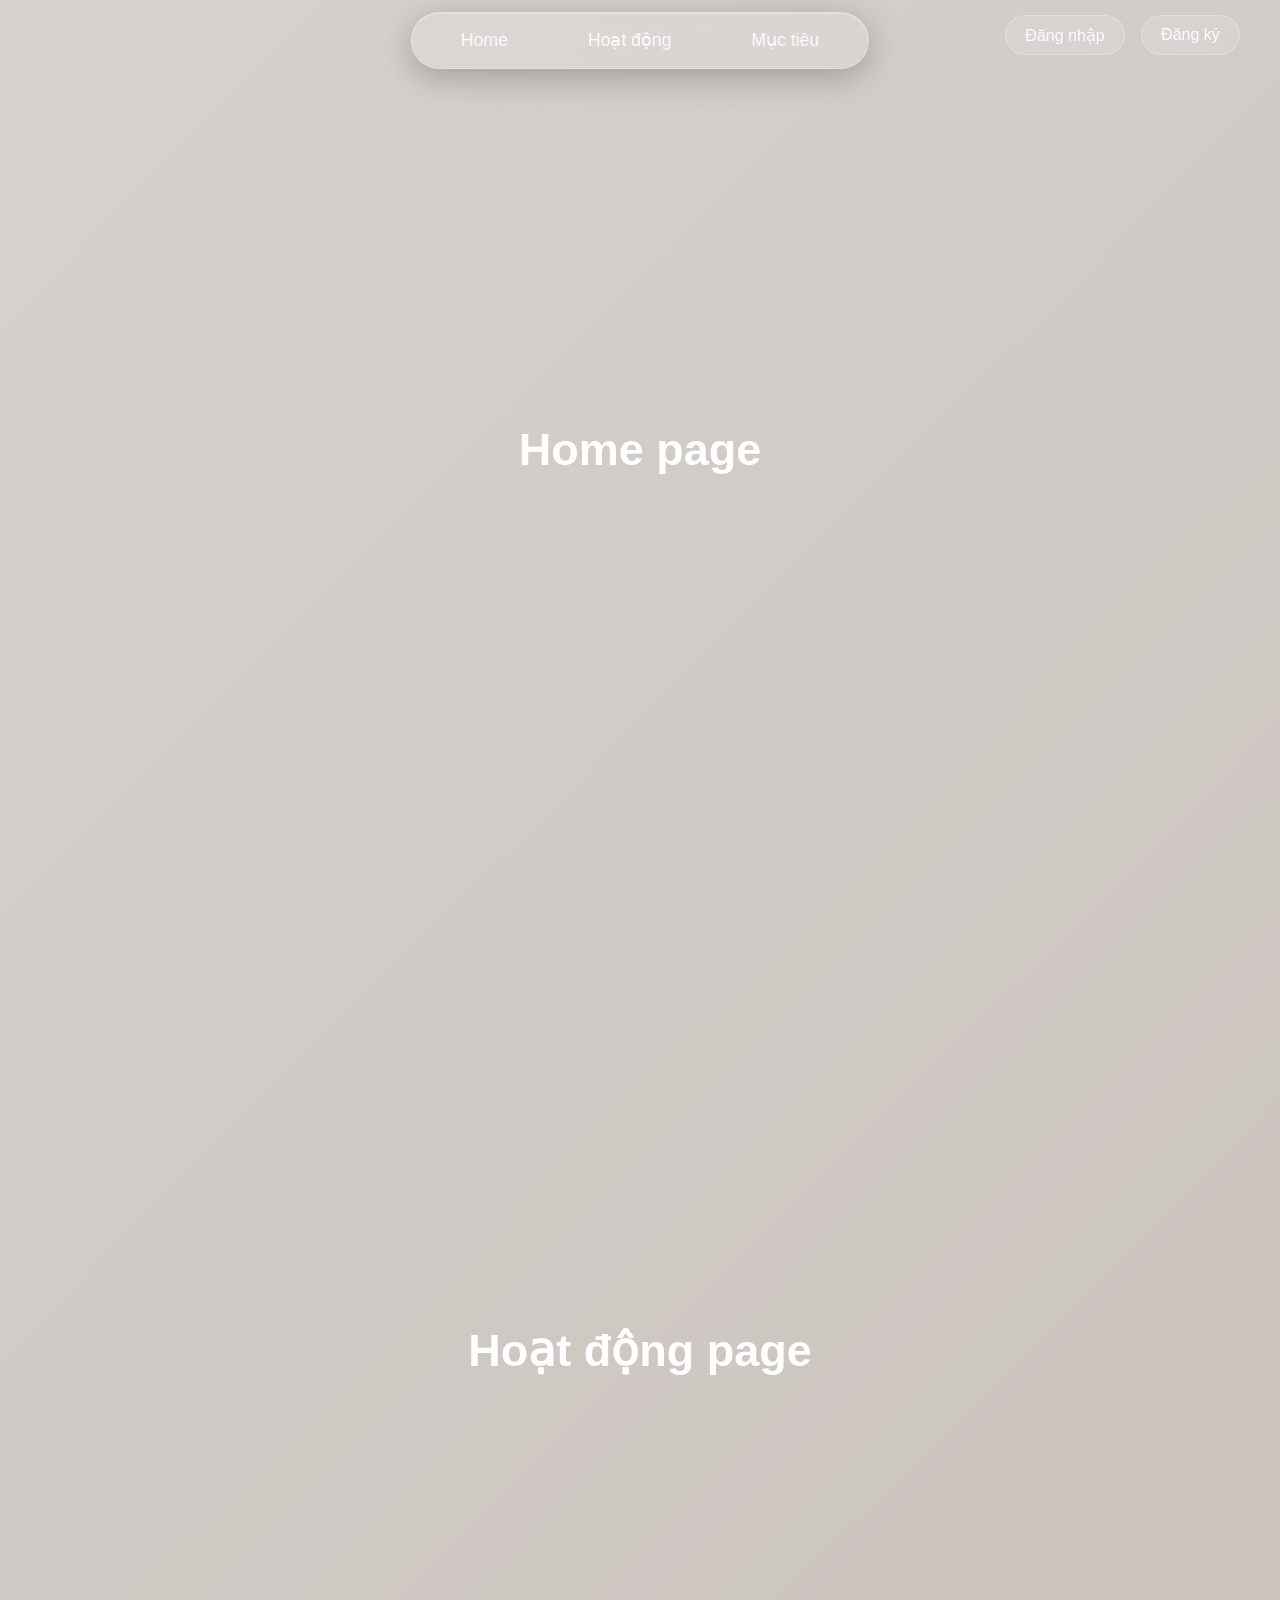
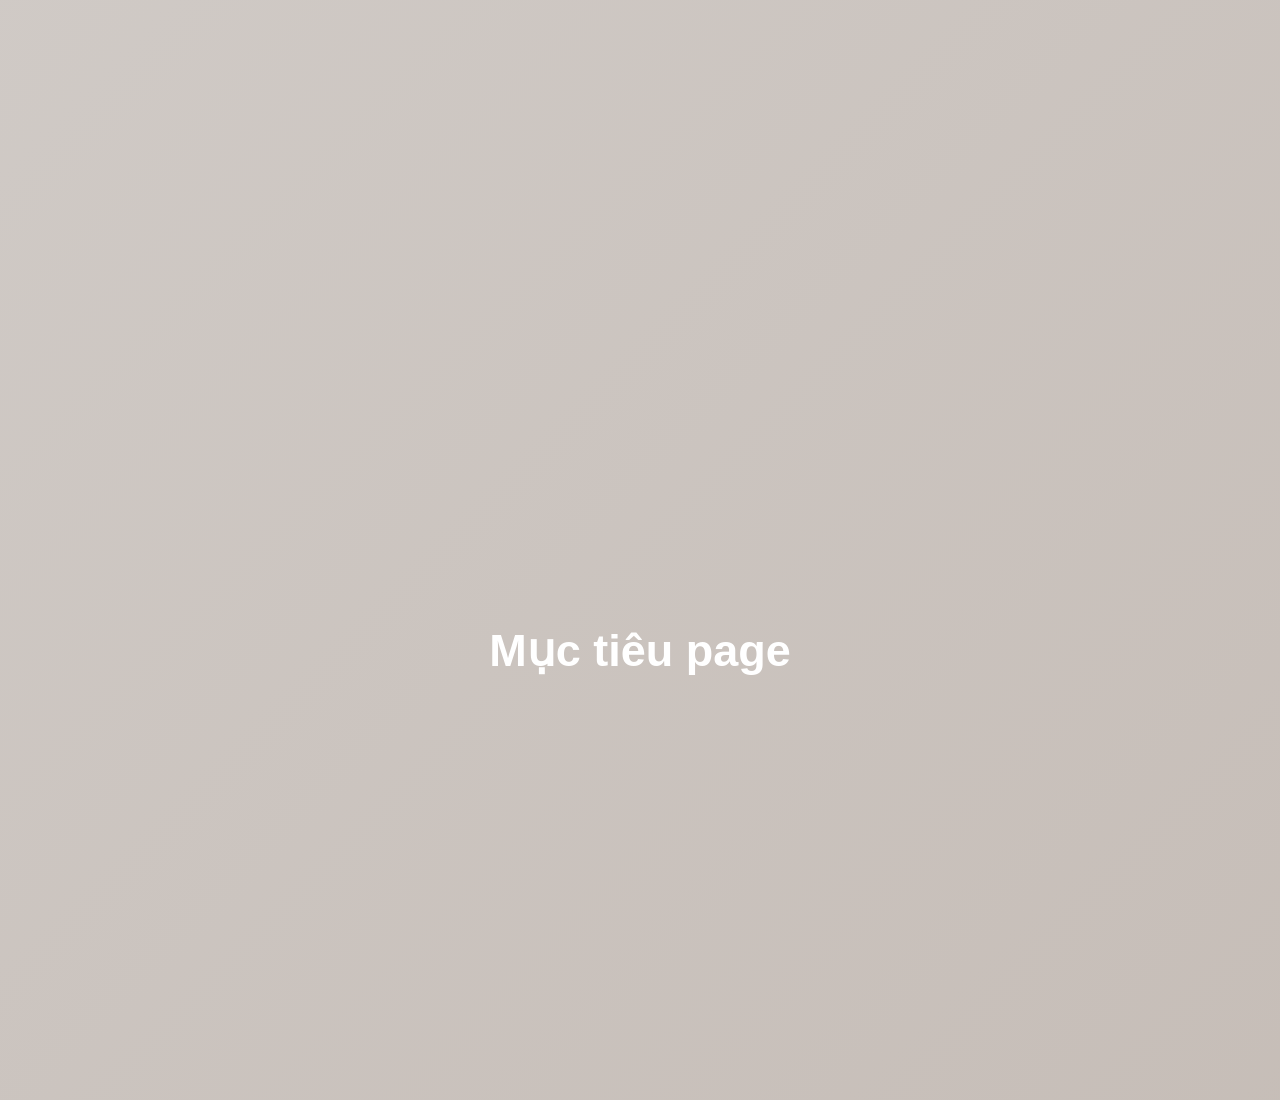
<file: index.html>
﻿<DOCTYPE html>
<html lang ="vi">
	<head>
		<title>THÔNG TIN</title>
		<mate charset= "utf-8">
		<link rel="stylesheet" href ="./css/style0.css">
	</head>
	<body>
		<header class="header">
			<nav class="navbar">
				<a href="#Home" class="navlink">Home</a>
				<a href="#Hoạt động" class="navlink">Hoạt động</a>
				<a href="#Mục tiêu"class="navlink">Mục tiêu </a>
			</nav>
			<div class="auth-buttons">
        		<a href="page2.html" class="btn">Đăng nhập</a>
        		<a href="page3.html" class="btn">Đăng ký</a>
    </div>
		</header>
		<section id="Home">Home page</section>
		<section id="Hoạt động">Hoạt động page</section>
		<section id="Mục tiêu">Mục tiêu page</section>
	</body>

</html>
</file>
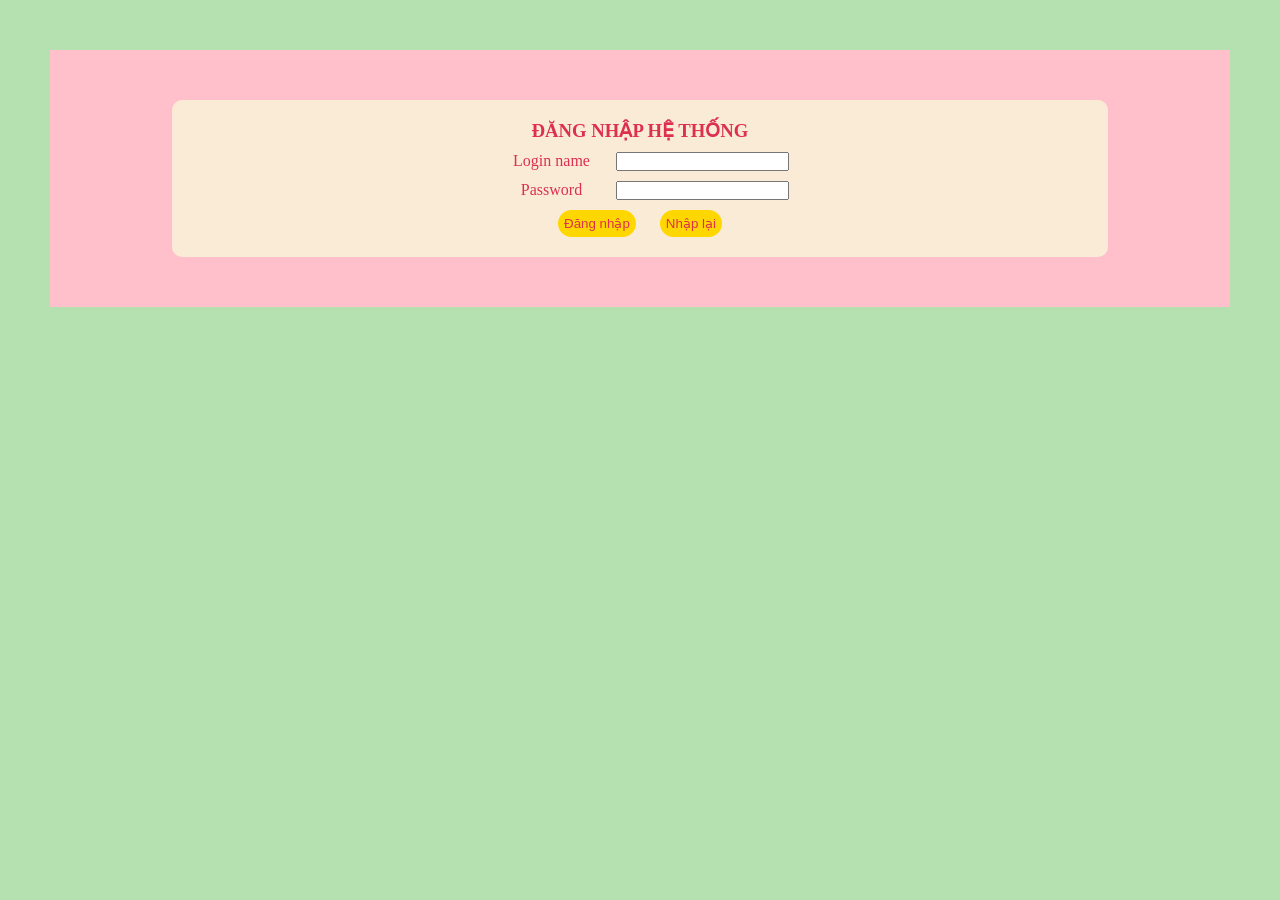
<file: html/page2.html>
﻿<DOCTYPE html>
<html lang ="vi">
	<head>
		<title>Đăng Nhập</title>
		<mate charset= "utf-8">
		<link rel="stylesheet" href ="../css/style2.css">
	</head>
	<body>
		<div class ="container">
			<form id="frmLogin">
				<h3 id="title">Đăng Nhập Hệ Thống</h3>
				<div class="form-group">
					<center>
					<label for ="txtUsername">Login name</label>
					<input class ="form-control" type ="text" id="txtUsername" name="txtUsername"></input>
					</center>
				</div>
				<div class ="form-group">
					<center>
					<label for ="txtPassword">Password</label>
					<input class ="form-control" type ="Password" id="txtPassword" name="txtPassword"></input>
					</center>
				</div>
				<center>
				<input class="button" type="submit" id="sblogin" name="sblogin" value="Đăng nhập"></input>
				<input class="button" type="reset" id="rsCancel" name="rsCancel" value="Nhập lại"></input>
				</center>
			</form>

		</div>
		
	</body>

</html>
</file>
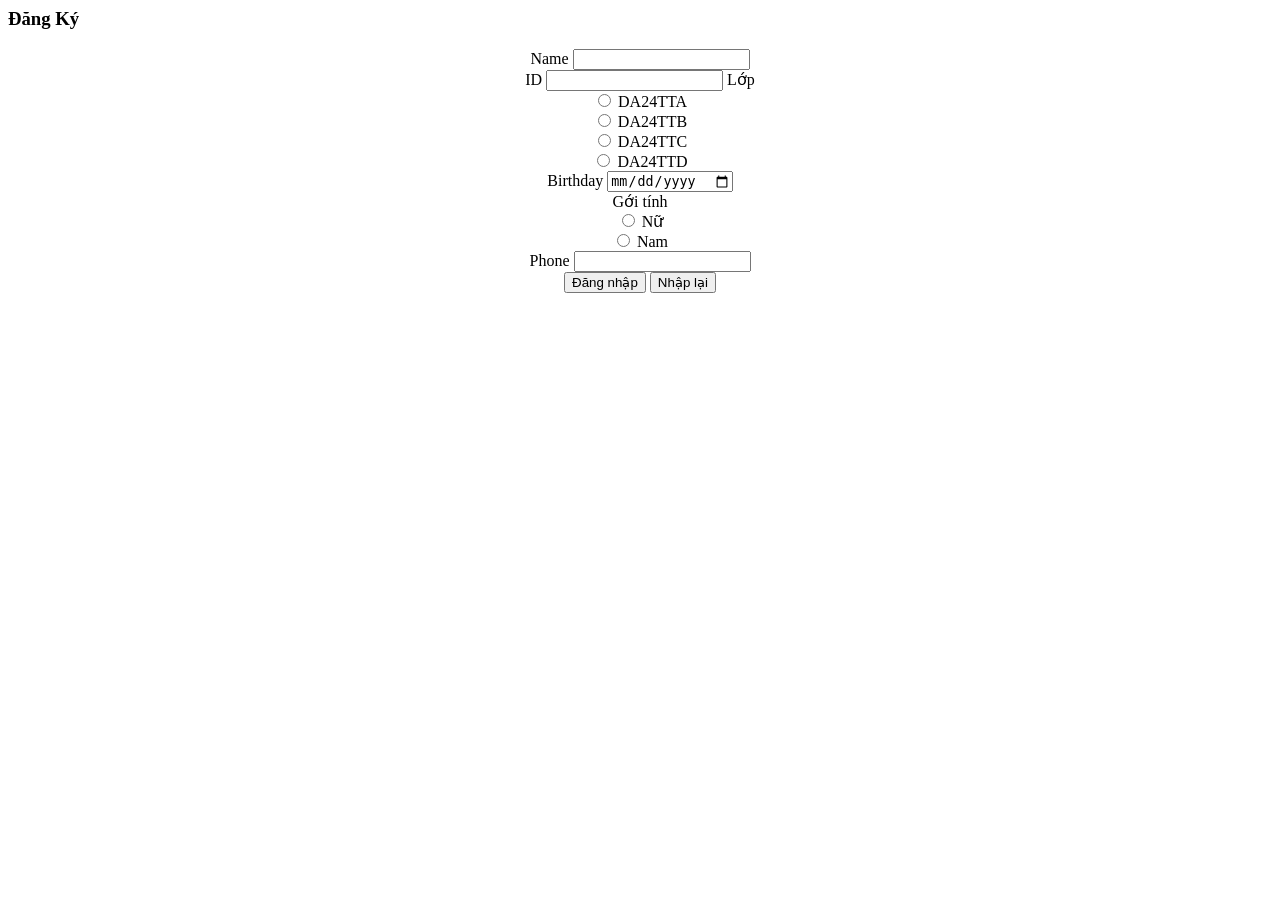
<file: html/page3.html>
﻿<DOCTYPE html>
<html lang ="vi">
	<head>
		<title> Đăng Ký</title>
		<mate charset= "utf-8">
		<link rel="stylesheet" href ="../css/style3.css">
	</head>
	<body>
		<div class ="container">
			<form id="frmLogin">
				<h3 id="title">Đăng Ký</h3>
				<div class="form-group">
					<center>
					<label for ="txtUsername">Name</label>
					<input class ="form-control" type ="text" id="txtUsername" name="txtUsername"></input>
					</center>
				</div>
				<div class ="form-group">
					<center>
					<label for ="txtID">ID</label>
					<input class ="form-control" type ="number" id="txtID" name="txtID"></input>
					
					<label for ="rdLop">Lớp</label><br>

					<input type ="radio" name="rdLop">
					<label >DA24TTA</label><br>

					<input type ="radio" name="rdLop">
					<label >DA24TTB</label><br>

					<input type ="radio" name="rdLop">
					<label >DA24TTC</label><br>

					<input type ="radio" name="rdLop">
					<label >DA24TTD</label><br>
					
					<center>
					<label for ="txtBirthday">Birthday</label>
					<input class ="form-control" type ="date" id="txtBirthday" name="txtBirthday"></input>
					</center>
					<label for ="rdGT">Gới tính</label><br>

					<input type ="radio" name="rdGT">
					<label >Nữ</label><br>

					<input type ="radio" name="rdGT">
					<label >Nam</label><br>

					<center>
					<label for ="txtSĐT">Phone</label>
					<input class ="form-control" type ="number" id="txtSĐT" name="txtSĐT"></input>
					</center>
				</div>
				<center>
				<input class="button" type="submit" id="sblogin" name="sblogin" value="Đăng nhập"></input>
				<input class="button" type="reset" id="rsCancel" name="rsCancel" value="Nhập lại"></input>
				</center>
			</form>

		</div>
		
	</body>

</html>
</file>
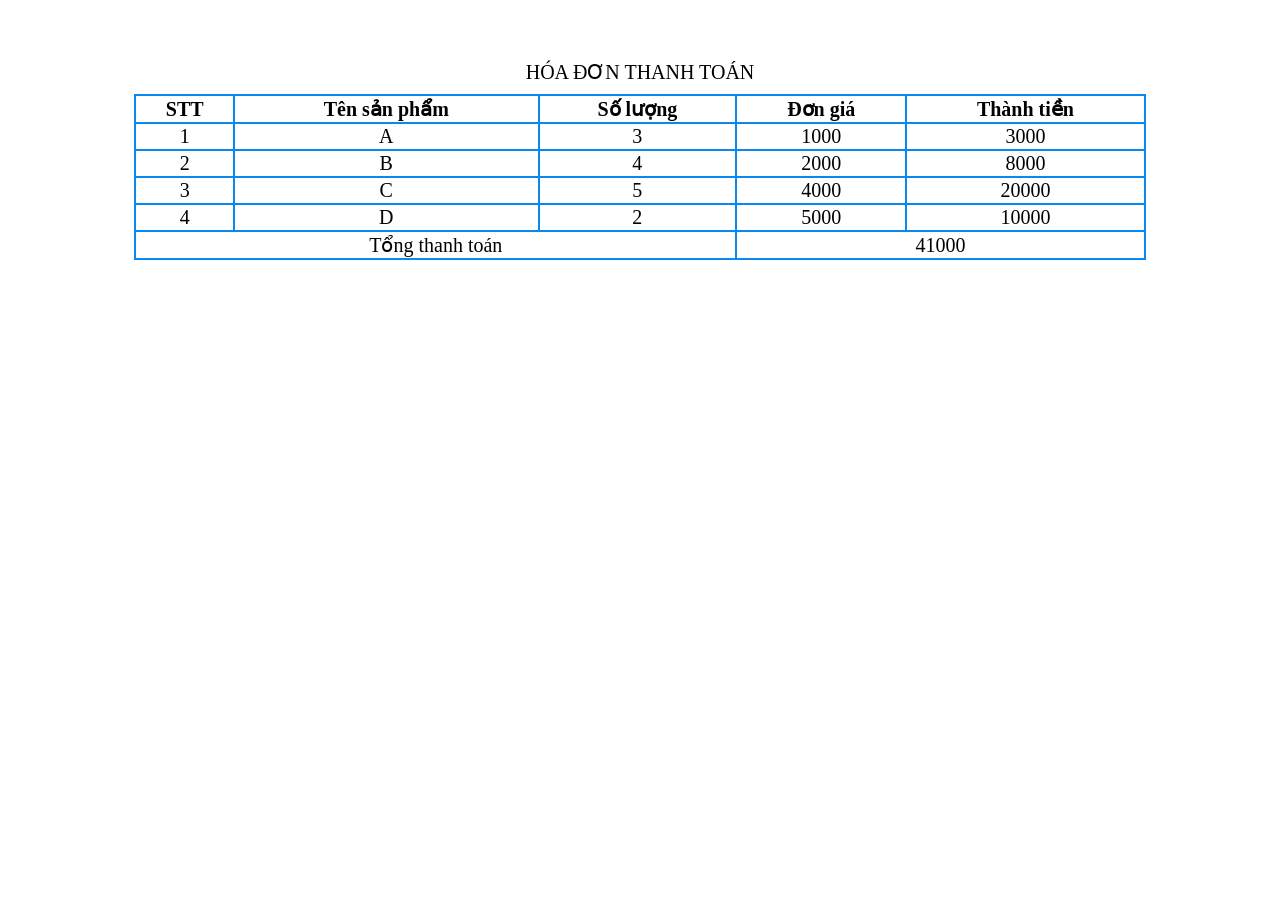
<file: html/page4.html>
﻿<!DOCTYPE html>
<html lang ="vi">
	<head>
		<title>THIẾT KẾ WEB</title>
		<meta charset= "utf-8">
		<link rel="stylesheet" href="../css/style4.css">
	</head>
	<body>
		<table id="Thanhtoan">
			<caption>Hóa đơn thanh toán</caption>
			<tr>	
				<th> STT</th>
				<th> Tên sản phẩm </th>
				<th> Số lượng</th>
				<th> Đơn giá </th>
				<th> Thành tiền </th>
			</tr>
			<tr>
				<td>1</td>
				<td>A</td>
				<td class="sl">3</td>
				<td class="dg">1000</td>
				<td class="tt"></td>
			</tr>
			<tr>
				<td>2</td>
				<td>B</td>
				<td class="sl">4</td>
				<td class="dg">2000</td>
				<td class="tt"></td>
			</tr>
			<tr>
				<td>3</td>
				<td>C</td>
				<td class="sl">5</td>
				<td class="dg">4000</td>
				<td class="tt"></td>
			</tr>
			<tr>
				<td>4</td>
				<td>D</td>
				<td class="sl">2</td>
				<td class="dg">5000</td>
				<td class="tt"></td>
			</tr>
			<tr>
				<td colspan="3">Tổng thanh toán </td>
				<td colspan="2" id ="tong"></td>
			</tr>
		</table>
		<script>
				const dongia=document.getElementsByClassName("dg");
				const soluong=document.getElementsByClassName("sl");
				const thanhtien=document.getElementsByClassName("tt");
				let tong=0;
				for (let i=0 ; i< dongia.length;i++)
				{
					thanhtien[i].innerHTML = parseInt(dongia[i].innerHTML * parseInt(soluong[i].innerHTML));
					tong += parseInt(thanhtien[i].innerHTML);
					
				}
				document.getElementById("tong").innerHTML= tong;
				
		</script>
	</body>
	

</html>
</file>
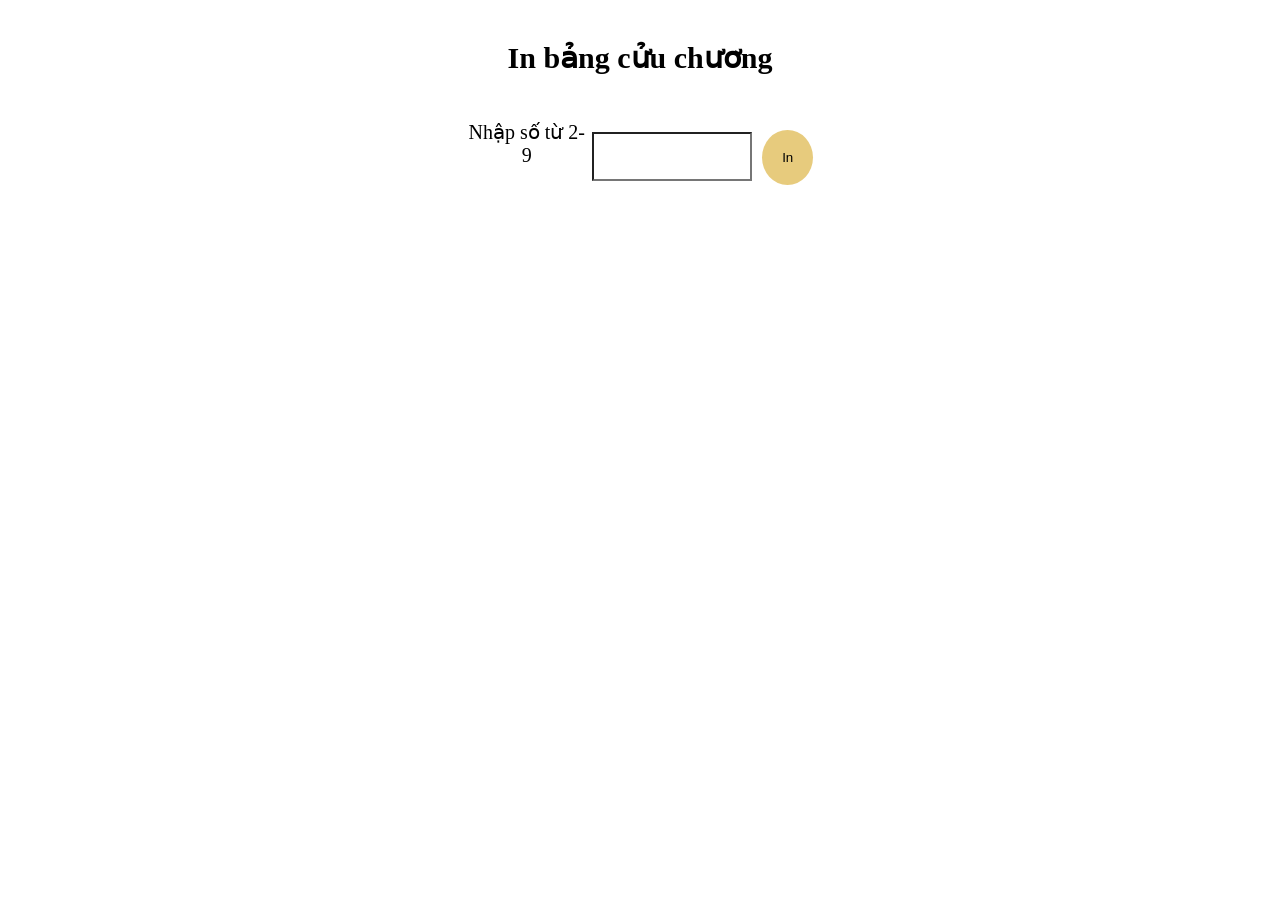
<file: html/page5.html>
﻿<!DOCTYPE html>
<html lang ="vi">
	<head>
		<title>THIẾT KẾ WEB</title>
		<meta charset= "utf-8">
		<link rel="stylesheet" href="../css/style5.css">
	</head>
	<body>
		<form id="formInbcc">
			<h2>In bảng cửu chương</h2>
			<label for ="txtnumber">Nhập số từ 2-9</label>
					<input class ="form-control" type ="number" max="9" min="2" id="txtnumber" name="txtnumber"></input>
					<button type="button" onclick="inBCC()">In</button>
				<div id="kq"></div>
		</form>		
		<script>
			function inBCC(){
				let num =parseInt(document.getElementById("txtnumber").value);
				let kq="";
				if(num<2||num>9 || isNaN(num)){
					alert("nhập từ 2 đến 9");
					return;
				}
				for (let i=1 ; i<=10 ;i++)
				{ 
					kq+=num + "x " + i + "=" +(num*i) + "<br>";
				}
				document.getElementById("kq").innerHTML= kq;
			}
		</script>
	</body>
	

</html>
</file>
<file: css/style0.css>
﻿*{
    padding: 0;
    margin: 0;
    box-sizing: border-box;
}
html{
	scroll-behavior: smooth;

}
body{
    font-family: 'Segoe UI', Tahoma, Geneva, Verdana, sans-serif;
    background: linear-gradient(135deg, #d6d2cf, #c1b7b0, #a89f99, #8c8680);
    background-size: 400% 400%;
    animation: gradientShift 20s ease infinite;
    min-height: 100vh;
    overflow-x: hidden;
}

@keyframes gradientShift {
    0% { background-position: 0% 50%; }
    50% { background-position: 100% 50%; }
    100% { background-position: 0% 50%; }
}

.header{
    position: fixed;
    top: 25px;
    left: 0;
    right: 0;
    display: flex;
    align-items: center;
    justify-content: center; /* căn giữa toàn bộ nội dung */
    z-index: 1000;
}

.navbar{
	margin-top: 30px;
    display: flex;
    gap: 2em;
    padding: 5px 25px;
    background: rgba(255, 255, 255, 0.15);
    backdrop-filter: blur(25px);
    -webkit-backdrop-filter: blur(25px);
    border-radius: 50px;
    border: 1px solid rgba(255, 255, 255, 0.25);
    box-shadow: 
        0 8px 32px rgba(12, 12, 16, 0.25),
        inset 0 1px 0 rgba(255, 255, 255, 0.3);
    position: absolute;
    left: 50%;
    transform: translateX(-50%); /* đảm bảo nav luôn ở giữa */
}

.navlink{
    color: rgba(255, 255, 255, 0.95);
    text-decoration: none;
    font-weight: 500;
    font-size: 1.1em;
    padding: 0.75rem 1.5rem;
    border-radius: 25px;
    transition: all 0.3s;
    position: relative;
    overflow: hidden;
}

.navlink::before{
    content: "";
    position: absolute;
    top: 0;
    left: -100%;
    width: 100%;
    height: 100%;
    background: linear-gradient(90deg, transparent, rgba(255,255,255,0.3));
    transition: left 0.5s;
}

.navlink:hover::before{ left: 100%; }

.navlink:hover{
    color: white;
    background: rgba(255, 255, 255, 0.25);
    transform: translateY(-2px);
    box-shadow: 0 10px 25px rgba(0, 0, 0, 0.2);
}

.auth-buttons{
	margin-top: 20px;
    position: absolute;
    right: 40px; /* cố định góc phải */
    display: flex;
    gap: 1em;
}
.btn{
    color: rgba(255, 255, 255, 0.95);
    text-decoration: none;
    font-weight: 500;
    font-size: 1em;
    padding: 0.6rem 1.2rem;
    border-radius: 25px;
    background: rgba(255, 255, 255, 0.15);
    backdrop-filter: blur(15px);
    border: 1px solid rgba(255, 255, 255, 0.25);
    transition: all 0.3s;
}

.btn:hover{
    color: white;
    background: rgba(255, 255, 255, 0.3);
    transform: translateY(-2px);
    box-shadow: 0 8px 20px rgba(0,0,0,0.2);
}

section{
    height: 100vh;
    display: flex;
    justify-content: center;
    align-items: center;
    font-size: 45px;
    font-weight: 600;
    color: white;
}
</file>
<file: css/style2.css>
﻿*{
	margin:0;
	padding: 0;
	color: rgb(221, 48, 77);
}
body{
	background-color:rgb(181, 224, 175);
}
div.container{
	background-color:pink;
	margin: 50px;
	padding: 30px;
}
h3#title{
	text-transform: uppercase;
	text-align: center;
}
div.form-group{
	margin: 10px 0 ;
}
div.form-group label{
	display: inline-block;
	border-radius: 20px;
	width: 120px;
	transition: 0.5s;
}
form#frmLogin{
	background-color: antiquewhite;
	width: 80%;
	margin: 20px auto;
	padding: 20px;
	border-radius: 10px;
}
input.button{
	border-radius: 20px;
	padding: 6px;
	border: none;
	background-color: gold;
	margin: 0 10px;
}
</file>
<file: css/style3.css>
﻿
</file>
<file: css/style4.css>
﻿*{
 margin-top: 20px;
}
#Thanhtoan,th,td{
    border-collapse: collapse;
    border:2px solid rgb(9, 136, 240);
}
#Thanhtoan{
    border-collapse: collapse;
	border: 2px solid pink;
	margin: 20px auto;
	font-size:20px;
	width: 80%;
    text-align: center;
}
caption{
    margin-bottom: 10px;
    text-transform: uppercase;
}
</file>
<file: css/style5.css>
﻿*{
 margin-top: 20px;
}
#formInbcc{
    text-align: center;
	font-size:20px;
}
label.form-control{
    width: 20px;
}
button{
    padding: 20px;
    margin-left: 5px;
    border: none;
    background: rgb(231, 203, 125);
    border-radius: 50%;
}
#kq {
    margin-top: 15px;
    padding: 10px;
    margin-left: 46% ;
    width: 20%;
    text-align: left;
    line-height: 1.5;
}
#formInbcc label{
    display: inline-block;
    border-radius: 20px;
    width: 120px;  
     font-size: 20px;     
}
input.form-control{
    width: 10%;
    padding: 12px 15px;
    background:none; 
    font-size: 18px;
    transition: 0.4s;
}
</file>
